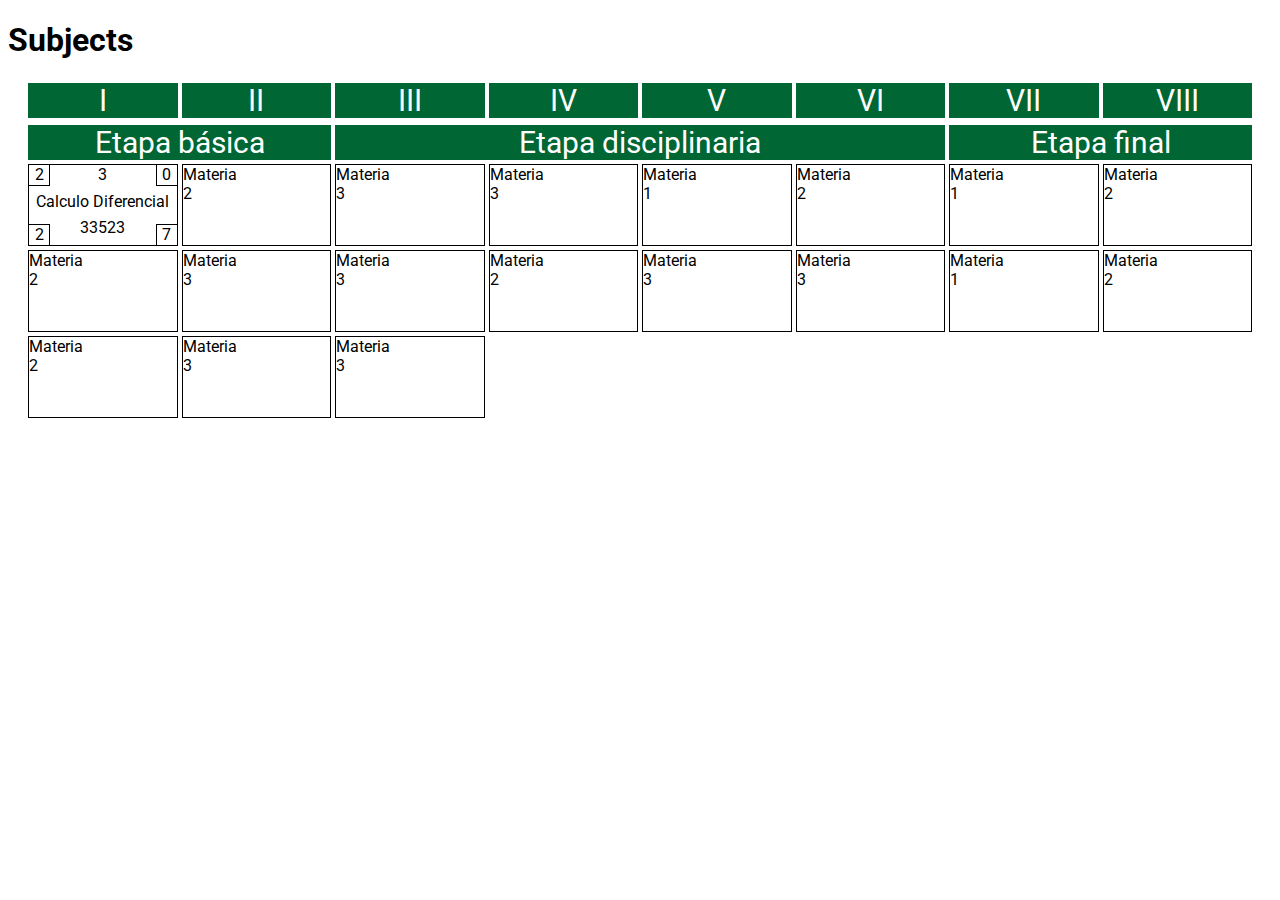
<file: index.html>
<!DOCTYPE html>
<html>

<head>
	<title>Software engineer

	</title>
	<link rel="stylesheet" href="css/style.css">
	<link rel="stylesheet" href="css/subject.css">
</head>

<body>
	<h1 id="main-title">Subjects</h1>
	<div class="subject-modal-background">
		<div class="subject-modal-content">
			<p id="subjectName"></p>
			<p id="classHours"></p>
			<p id="workshopHours"></p>
			<p id="labHours"></p>
			<p id="extraClassHours"></p>
			<p id="subjectId"></p>
			<p id="credits"></p>
		</div>

	</div>
	<div class="grid">

		<div class="semester">I</div>
		<div class="semester">II</div>
		<div class="semester">III</div>
		<div class="semester">IV</div>
		<div class="semester">V</div>
		<div class="semester">VI</div>
		<div class="semester">VII</div>
		<div class="semester">VIII</div>
		<div class="stage basic-stage">Etapa básica</div>
		<div class="stage disciplinary-stage">Etapa disciplinaria</div>
		<div class="stage terminal-stage">Etapa final</div>
		<div class="subject">
			<div class="top-left-square">2</div>
			<div class="workshopHours">3</div>
			<div class="top-right-square">0</div>
			<div class="subject-name">Calculo Diferencial</div>
			<div class="bottom-left-square">2</div>
			<div class="subject-number">33523</div>
			<div class="bottom-right-square">7</div>
		</div>
		<div class="subject">Materia 2</div>
		<div class="subject">Materia 3</div>
		<div class="subject">Materia 3</div>




		<div class="subject">Materia 1</div>
		<div class="subject">Materia 2</div>
		<div class="subject">Materia 1</div>
		<div class="subject">Materia 2</div>
		<div class="subject">Materia 2</div>
		<div class="subject">Materia 3</div>
		<div class="subject">Materia 3</div>
		<div class="subject">Materia 2</div>
		<div class="subject">Materia 3</div>
		<div class="subject">Materia 3</div>




		<div class="subject">Materia 1</div>
		<div class="subject">Materia 2</div>
		<div class="subject">Materia 2</div>
		<div class="subject">Materia 3</div>
		<div class="subject">Materia 3</div>





	</div>
	<script src='js/subject.js'></script>
</body>

</html>
</file>
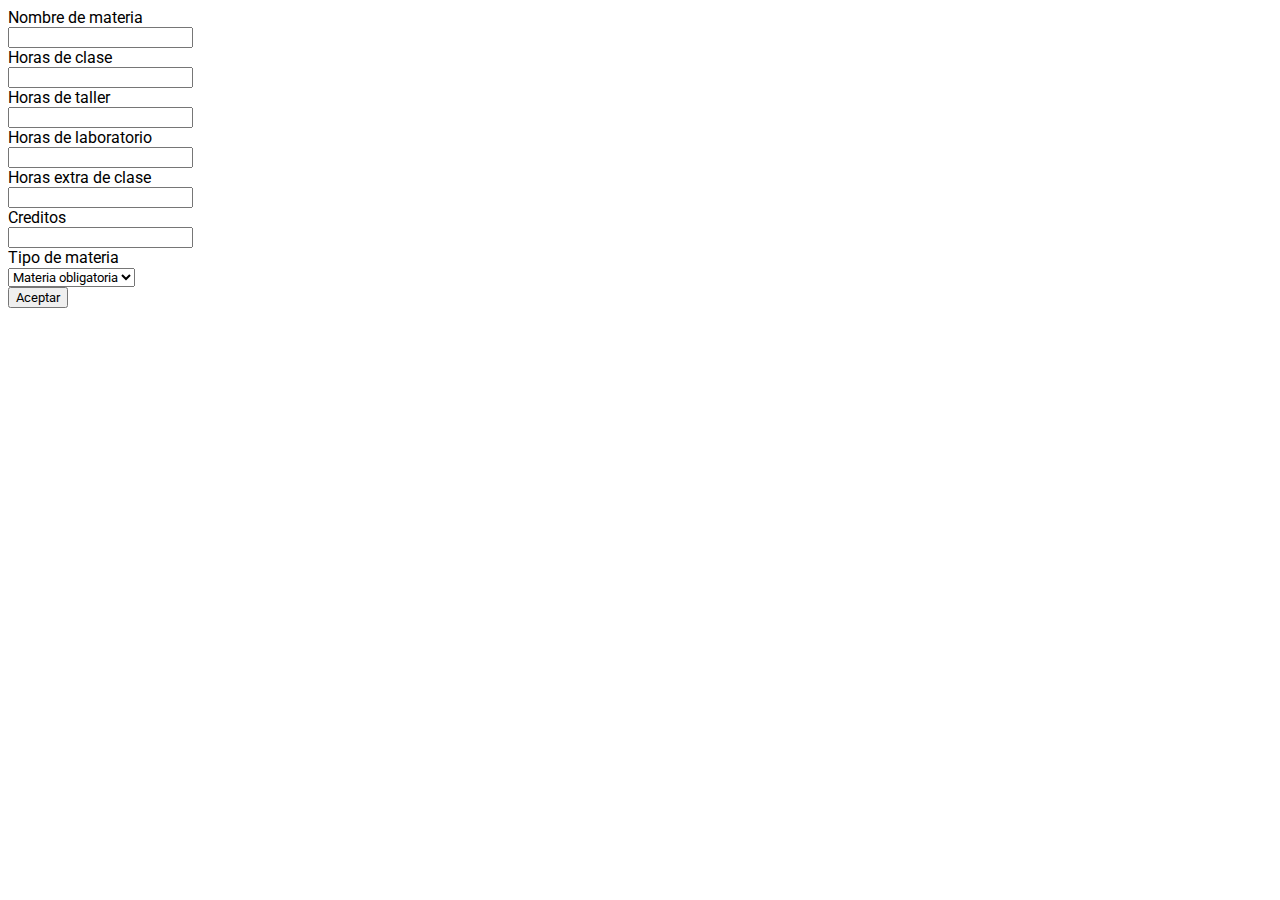
<file: add-subject.html>
<!DOCTYPE html>
<html>
<head>
    <meta charset='utf-8'>
    <meta http-equiv='X-UA-Compatible' content='IE=edge'>
    <title>Add subject</title>
    <meta name='viewport' content='width=device-width, initial-scale=1'>
    <link rel='stylesheet' type='text/css' media='screen' href='css/style.css'>
    </head>
<body>
    <form name="subjectForm" id="form">
        <label for="subject">Nombre de materia</label><br>
        <input type="text" id="subject" name="subject" required><br>
        <label for="classHours">Horas de clase</label><br>
        <input type="number" id="classHours" name="classHours" required><br>
        <label for="workshopHours">Horas de taller</label><br>
        <input type="number" id="workshopHours" name="workshopHours" required><br>
        <label for="labHours">Horas de laboratorio</label><br>
        <input type="number" id="labHours" name="labHours" required><br>
        <label for="extraClassHours">Horas extra de clase</label><br>
        <input type="number" id="extraClassHours" name="extraClassHours" required><br>
        <label for="credits">Creditos</label><br>
        <input type="number" id="credits" name="credits" required><br>
        <label for="subjectType">Tipo de materia</label><br>
        <select id="subjectType" name="subjectType">
            <option value="Materia obligatoria">Materia obligatoria</option>
            <option value="Materia optativa">Materia optativa</option>
        </select><br>
        <input type="submit" value="Aceptar">

    </form>
    <script src='js/main.js'></script>
</body>
</html>
</file>
<file: css/style.css>
@import url('https://fonts.googleapis.com/css2?family=Lobster&family=Roboto:wght@100&display=swap');
* {
    font-family: Roboto;
}

.grid {
    display: grid;
    grid-template-columns: repeat(8, 1fr);
    grid-template-rows: minmax(40px, auto);
    gap: 4px;
    align-items: center;
    width: auto;
    margin: 20px;
}

.semester {
    color: white;
    text-align: center;
    font-size: 30px;
    background-color: rgba(0, 102, 51, 255);
}

.stage {
    color: white;
    text-align: center;
    font-size: 30px;
    background-color: rgba(0, 102, 51, 255);
}

.basic-stage {
    grid-column-start: 1;
    grid-column-end: 3;
    width: 100%;
}

.disciplinary-stage {
    grid-column-start: 3;
    grid-column-end: 7;
    width: 100%;
}

.terminal-stage {
    grid-column-start: 7;
    grid-column-end: 9;
    width: 100%;
}

.subject-modal-background {
    display: none;
    background-color: rgba(0, 0, 0, 0.3);
    width: 100%;
    height: 100%;
    z-index: 1;
    top:0;
    left:0;
    position: fixed;
    animation-name: modalAnimation;
    animation-duration: 0.3s;
}

.subject-modal-content {
    background-color: white;
    min-width: 500px;
    width: 550px;
    height: auto;
    top: 100px;
    position: relative;
    margin: auto;
    padding: 30px;
    font-size: 30px;
}

.hideModal {
    animation-name: modalAnimationClose;
    animation-duration: 0.3s;
}

@keyframes modalAnimation {

    0% {
        opacity: 0;
    }
    100% {
        opacity: 1;
    }
}

@keyframes modalAnimationClose {
    0% {
        opacity: 1;
    }
    100% {
        opacity: 0;
    }
}
</file>
<file: css/subject.css>
.subject {
    display: grid;
    grid-template-columns: repeat(3,1fr);
    height: auto;
    min-height: 80px;
    border-style: solid;
    border-width: 1px;
    transition: .2s;
    position:relative;
}

.subject:hover {
    transform: scale(1.02);
    box-shadow: 0 4px 8px 0 rgba(0, 0, 0, 0.2), 0 6px 20px 0 rgba(0, 0, 0, 0.19);
    cursor: pointer;
}

.top-left-square {
    border-style: solid;
    border-width: 0 1px 1px 0;
    text-align: center;
    width: 20px;
    height: 20px;
    background-color: white;
}

.workshopHours {
    justify-self: center;
    text-align: center;
    width: 20px;
    height: 20px;
    background-color: white;
}

.top-right-square {
    
    justify-self: end;
    border-style: solid;
    border-width: 0 0 1px 1px;
    text-align: center;
    width: 20px;
    height: 20px;
    background-color: white;
}

.subject-name {
    text-align: center;
    grid-column-start: 1;
    grid-column-end: 4;
}

.bottom-left-square {
    align-self: flex-end;
    border-style: solid;
    border-width: 1px 1px 0px 0;
    text-align: center;
    width: 20px;
    height: 20px;
    background-color: white;
}

.subject-number {
    text-align: center;
}

.bottom-right-square {
    align-self: flex-end;
    justify-self: end;
    border-style: solid;
    border-width: 1px 0px 0px 1px;
    text-align: center;
    width: 20px;
    height: 20px;
    background-color: white;
}

.first-semester {
    grid-column-start: 1;
    grid-column-end: 2;
}

.second-semester {
    grid-column-start: 2;
    grid-column-end: 3;
}

.third-semester {
    grid-column-start: 3;
    grid-column-end: 4;
}
.forth-semester { 
    grid-column-start: 4;
    grid-column-end: 5;
}
.fifth-semester {
    grid-column-start: 5;
    grid-column-end: 6;
}
.sixth-semester {
    grid-column-start: 6;
    grid-column-end: 7;
}
.seventh-semester {
    grid-column-start: 7;
    grid-column-end: 8;
}
.eighth-semester {
    grid-column-start: 8;
    grid-column-end: 9;
}
</file>
